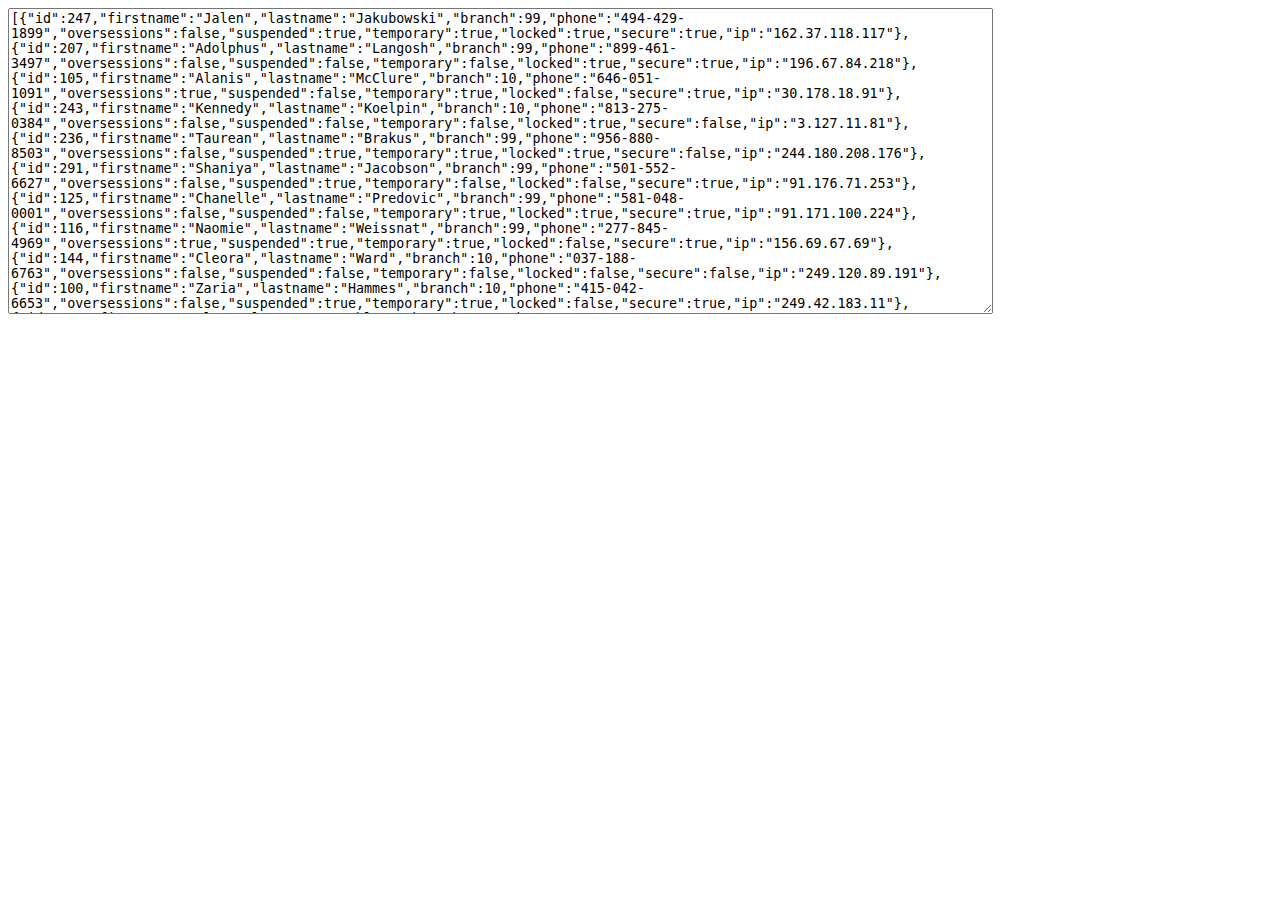
<file: createData.html>
<!DOCTYPE html>
<html lang="en">
  <head>
    <script src="js/faker.min.js"></script>
  </head>
  <body>
    <textarea id="txtData" name="txtData" rows="20" cols="120"></textarea>
    <script src="https://ajax.googleapis.com/ajax/libs/jquery/1.11.3/jquery.min.js"></script>
  </body>

  <script>
  $(function () {
    var branches = [10,99];
    var users = [];
    for (var i=0; i<30; i++) {
      var newUser = { 
        id:           Math.floor(Math.random() * 200)+100, 
        firstname:    faker.name.firstName(),
        lastname:     faker.name.lastName(), 
        branch:       branches[Math.floor(Math.random()*2)],
        phone:        faker.phone.phoneNumberFormat(),
        oversessions: Math.floor(Math.random() * 2)+1 == 1 ? true : false, 
        suspended:    Math.floor(Math.random() * 2)+1 == 1 ? true : false,
        temporary:    Math.floor(Math.random() * 2)+1 == 1 ? true : false,
        locked:       Math.floor(Math.random() * 2)+1 == 1 ? true : false,
        secure:       Math.floor(Math.random() * 2)+1 == 1 ? true : false,
        ip:           faker.internet.ip(),
      };
      users.push(newUser);
    }
    $('#txtData').val(JSON.stringify(users));
  });
  </script>
</html>
</file>
